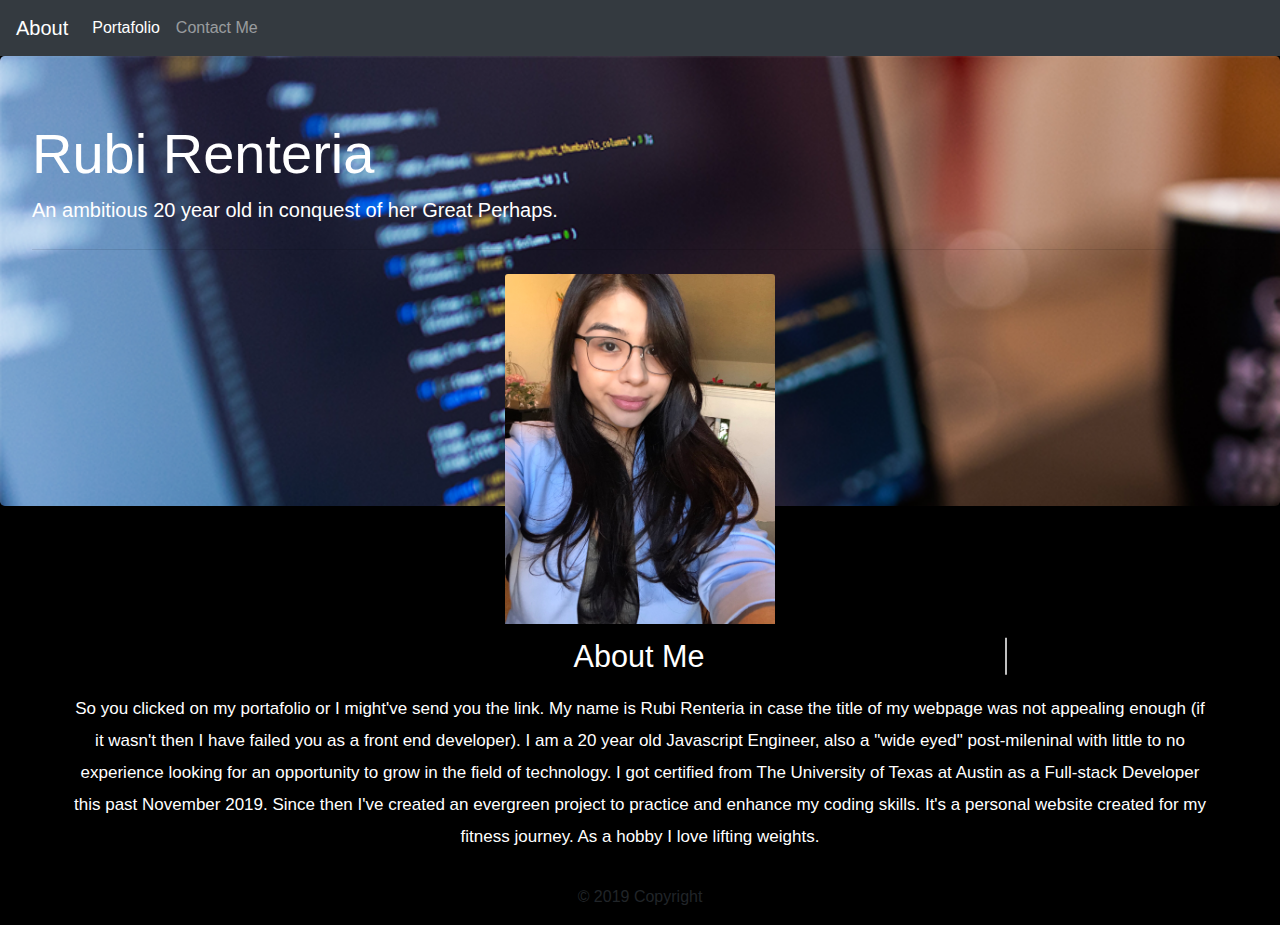
<file: index.html>
<!DOCTYPE html>
<html lang="en">

<head>
  <meta charset="UTF-8">
  <meta name="viewport" content="width=device-width, initial-scale=1.0">
  <meta http-equiv="X-UA-Compatible" content="ie=edge">
  <title>Document</title>
  <link rel="stylesheet" href="https://stackpath.bootstrapcdn.com/bootstrap/4.3.1/css/bootstrap.min.css"
    integrity="sha384-ggOyR0iXCbMQv3Xipma34MD+dH/1fQ784/j6cY/iJTQUOhcWr7x9JvoRxT2MZw1T" crossorigin="anonymous">
  <script src="https://stackpath.bootstrapcdn.com/bootstrap/4.3.1/js/bootstrap.min.js"
    integrity="sha384-JjSmVgyd0p3pXB1rRibZUAYoIIy6OrQ6VrjIEaFf/nJGzIxFDsf4x0xIM+B07jRM"
    crossorigin="anonymous"></script>
  <link rel="stylesheet" type="text/css" href="index.css">
</head>

<body>

  <nav class="navbar navbar-expand-lg navbar-dark bg-dark">
    <button class="navbar-toggler" type="button" data-toggle="collapse" data-target="#navbarTogglerDemo01"
      aria-controls="navbarTogglerDemo01" aria-expanded="false" aria-label="Toggle navigation">
      <span class="navbar-toggler-icon"></span>
    </button>
    <div class="collapse navbar-collapse" id="navbarTogglerDemo01">
      <a class="navbar-brand" href="#">About</a>
      <ul class="navbar-nav mr-auto mt-2 mt-lg-0">
        <li class="nav-item active">
          <a class="nav-link" href="projects.html">Portafolio <span class="sr-only">(current)</span></a>
        </li>
        <li class="nav-item">
          <a class="nav-link" href="contact.html">Contact Me</a>
        </li>
    </div>
  </nav>

  <div class="jumbotron">
    <h1 class="display-4">Rubi Renteria</h1>
    <p class="lead">An ambitious 20 year old in conquest of her Great Perhaps.</p>
    <hr class="my-4">

    <img class="card-img-top" src="images\IMG_3752.jpg" alt="Card image cap">

   
    </p>
  </div>
  </div>


  <div class="container">
    <div class="row">
      <h1 class="line-1 anim-typewriter"> About Me</h1>

      <p style="text-align: center">
        So you clicked on my portafolio or I might've send you the link.
        My name is Rubi Renteria in case the title of my webpage was not appealing enough (if it wasn't then I have
        failed you as a front end developer).
        I am a 20 year old Javascript Engineer, also a "wide eyed" post-mileninal with little to no experience looking
        for an opportunity to grow in the field of technology.
        I got certified from The University of Texas at Austin as a Full-stack Developer this past November 2019. Since
        then I've created an evergreen project to practice and enhance my coding skills.
        It's a personal website created for my fitness journey. As a hobby I love lifting weights.

      </p>


    </div>
  </div>
  </div>
  </div>







  <footer id="footer" class="page-footer font-small blue">


    <div class="footer-copyright text-center py-3">© 2019 Copyright

    </div>


  </footer>

</body>

</html>
</file>
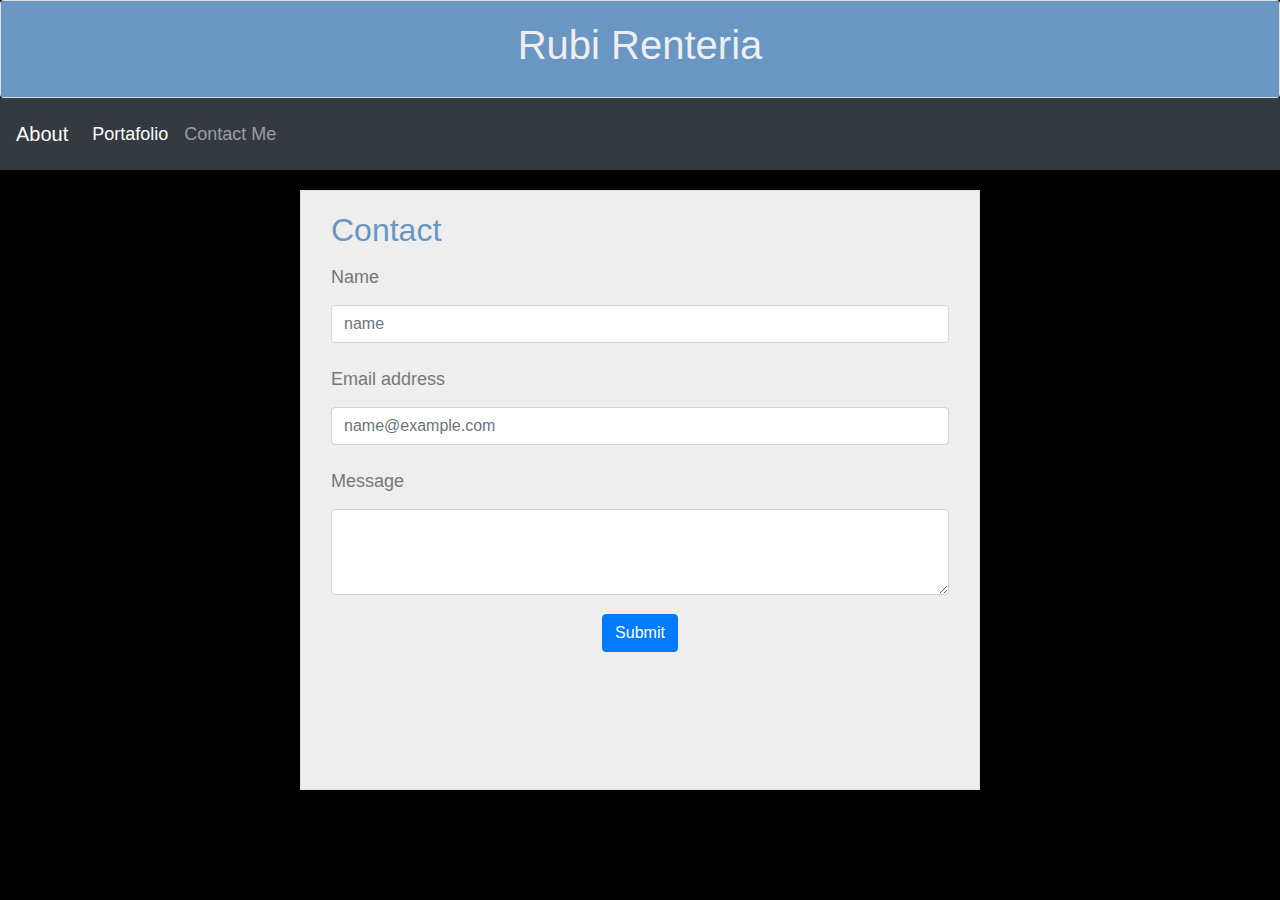
<file: contact.html>
<!DOCTYPE html><!DOCTYPE html>
<html lang="en">
<head>
    <meta charset="UTF-8">
    <meta name="viewport" content="width=device-width, initial-scale=1.0">
    <meta http-equiv="X-UA-Compatible" content="ie=edge">
    <title>Document</title>
    <link rel="stylesheet" href="https://stackpath.bootstrapcdn.com/bootstrap/4.3.1/css/bootstrap.min.css" integrity="sha384-ggOyR0iXCbMQv3Xipma34MD+dH/1fQ784/j6cY/iJTQUOhcWr7x9JvoRxT2MZw1T" crossorigin="anonymous">
    <script src="https://stackpath.bootstrapcdn.com/bootstrap/4.3.1/js/bootstrap.min.js" integrity="sha384-JjSmVgyd0p3pXB1rRibZUAYoIIy6OrQ6VrjIEaFf/nJGzIxFDsf4x0xIM+B07jRM" crossorigin="anonymous"></script>
    <link rel="stylesheet" type="text/css" href="css/contact.css">
</head>
<body>
        <div class="card">
                
                <div class="card-body" style="background: #6996c3">
                  <h1>Rubi Renteria</h1>
                </div>
            </div>
        
            <nav class="navbar navbar-expand-lg navbar-dark bg-dark">
              <button class="navbar-toggler" type="button" data-toggle="collapse" data-target="#navbarTogglerDemo01" aria-controls="navbarTogglerDemo01" aria-expanded="false" aria-label="Toggle navigation">
                <span class="navbar-toggler-icon"></span>
              </button>
              <div class="collapse navbar-collapse" id="navbarTogglerDemo01">
                <a class="navbar-brand" href="index.html">About</a>
                <ul class="navbar-nav mr-auto mt-2 mt-lg-0">
                  <li class="nav-item active">
                    <a class="nav-link" href="projects.html">Portafolio <span class="sr-only">(current)</span></a>
                  </li>
                  <li class="nav-item">
                    <a class="nav-link" href="contact.html">Contact Me</a>
                  </li>
              </div>
            </nav>
    
</body>
<div class="w3-container" id="w3">
        <h2>Contact</h2>
        <form>
                <div class="form-group">
                 <label for="exampleFormControlInput1">Name</label>
                 <input type="email" class="form-control" id="exampleFormControlInput1" placeholder="name">
                </div>
                <div class="form-group">
                  <label for="exampleFormControlInput1">Email address</label>
                  <input type="email" class="form-control" id="exampleFormControlInput1" placeholder="name@example.com">
                </div>
               
                <div class="form-group">
                  <label for="exampleFormControlTextarea1">Message</label>
                  <textarea class="form-control" id="exampleFormControlTextarea1" rows="3"></textarea>
                </div>
                <button type="submit" class="btn btn-primary">Submit</button>
              </form>

</div>
<body>
</html>
</file>
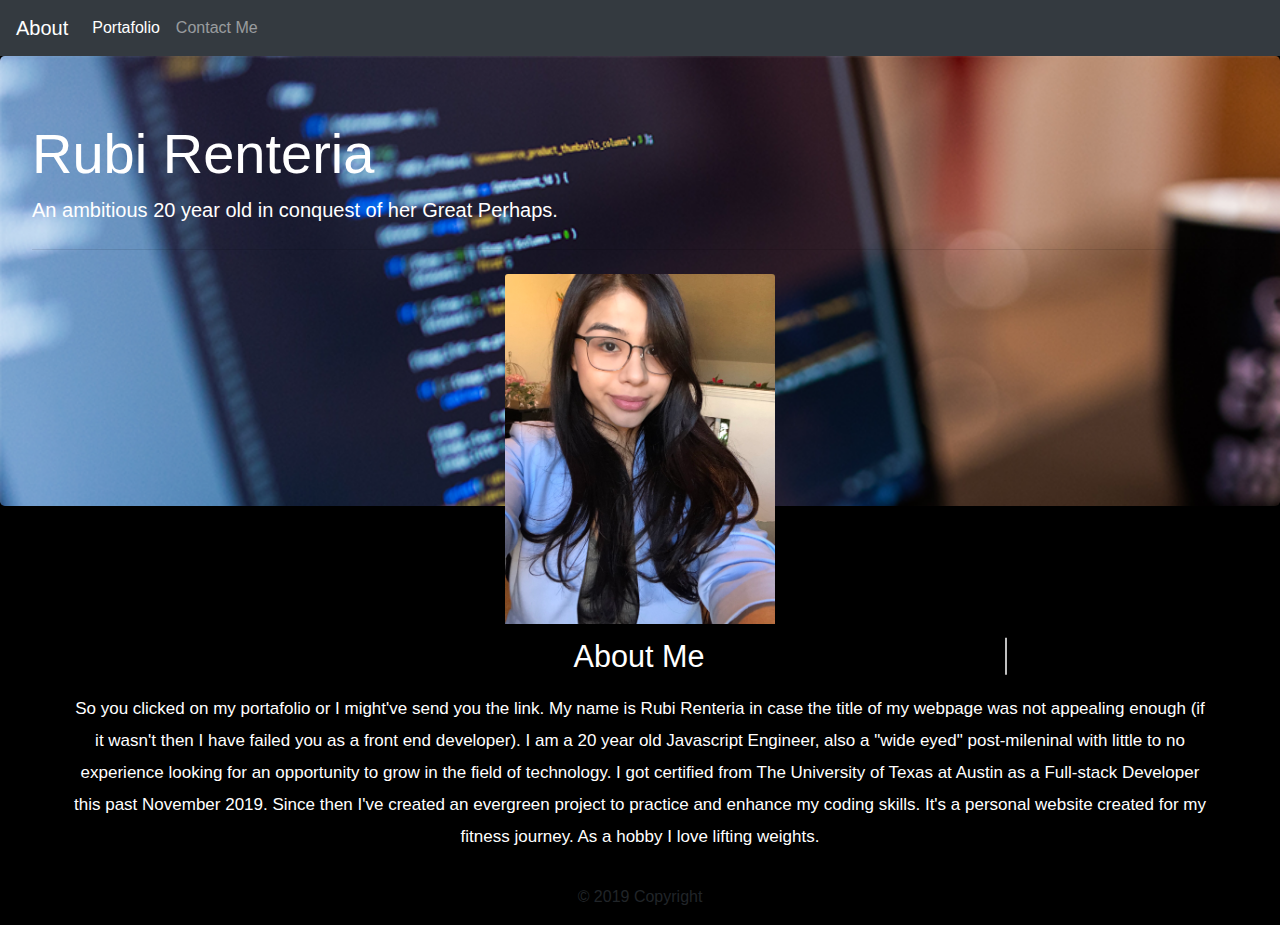
<file: main.html>
<!DOCTYPE html>
<html lang="en">

<head>
  <meta charset="UTF-8">
  <meta name="viewport" content="width=device-width, initial-scale=1.0">
  <meta http-equiv="X-UA-Compatible" content="ie=edge">
  <title>Document</title>
  <link rel="stylesheet" href="https://stackpath.bootstrapcdn.com/bootstrap/4.3.1/css/bootstrap.min.css"
    integrity="sha384-ggOyR0iXCbMQv3Xipma34MD+dH/1fQ784/j6cY/iJTQUOhcWr7x9JvoRxT2MZw1T" crossorigin="anonymous">
  <script src="https://stackpath.bootstrapcdn.com/bootstrap/4.3.1/js/bootstrap.min.js"
    integrity="sha384-JjSmVgyd0p3pXB1rRibZUAYoIIy6OrQ6VrjIEaFf/nJGzIxFDsf4x0xIM+B07jRM"
    crossorigin="anonymous"></script>
  <link rel="stylesheet" type="text/css" href="main.css">
</head>

<body>

  <nav class="navbar navbar-expand-lg navbar-dark bg-dark">
    <button class="navbar-toggler" type="button" data-toggle="collapse" data-target="#navbarTogglerDemo01"
      aria-controls="navbarTogglerDemo01" aria-expanded="false" aria-label="Toggle navigation">
      <span class="navbar-toggler-icon"></span>
    </button>
    <div class="collapse navbar-collapse" id="navbarTogglerDemo01">
      <a class="navbar-brand" href="#">About</a>
      <ul class="navbar-nav mr-auto mt-2 mt-lg-0">
        <li class="nav-item active">
          <a class="nav-link" href="projects.html">Portafolio <span class="sr-only">(current)</span></a>
        </li>
        <li class="nav-item">
          <a class="nav-link" href="contact.html">Contact Me</a>
        </li>
    </div>
  </nav>

  <div class="jumbotron">
    <h1 class="display-4">Rubi Renteria</h1>
    <p class="lead">An ambitious 20 year old in conquest of her Great Perhaps.</p>
    <hr class="my-4">

    <img class="card-img-top" src="images\IMG_3752.jpg" alt="Card image cap">

   
    </p>
  </div>
  </div>


  <div class="container">
    <div class="row">
      <h1 class="line-1 anim-typewriter"> About Me</h1>

      <p style="text-align: center">
        So you clicked on my portafolio or I might've send you the link.
        My name is Rubi Renteria in case the title of my webpage was not appealing enough (if it wasn't then I have
        failed you as a front end developer).
        I am a 20 year old Javascript Engineer, also a "wide eyed" post-mileninal with little to no experience looking
        for an opportunity to grow in the field of technology.
        I got certified from The University of Texas at Austin as a Full-stack Developer this past November 2019. Since
        then I've created an evergreen project to practice and enhance my coding skills.
        It's a personal website created for my fitness journey. As a hobby I love lifting weights.

      </p>


    </div>
  </div>
  </div>
  </div>







  <footer id="footer" class="page-footer font-small blue">


    <div class="footer-copyright text-center py-3">© 2019 Copyright

    </div>


  </footer>

</body>

</html>
</file>
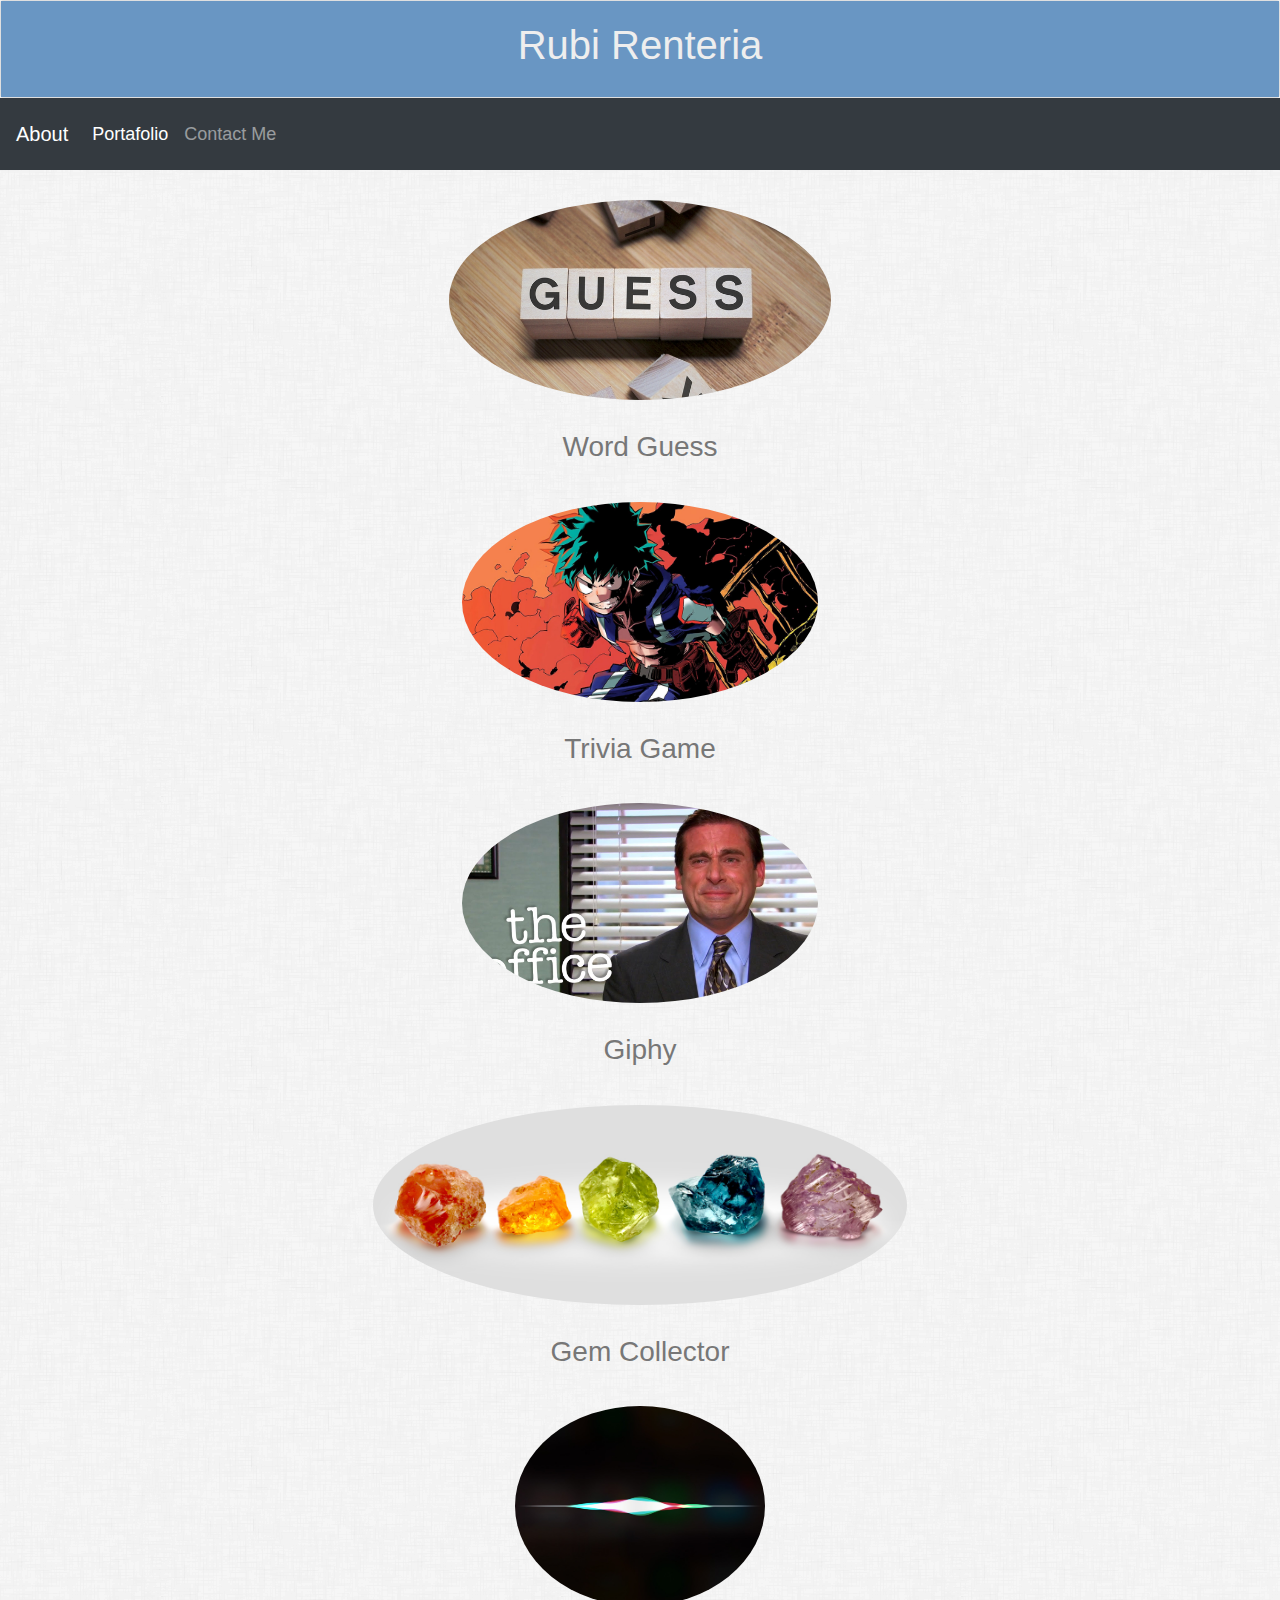
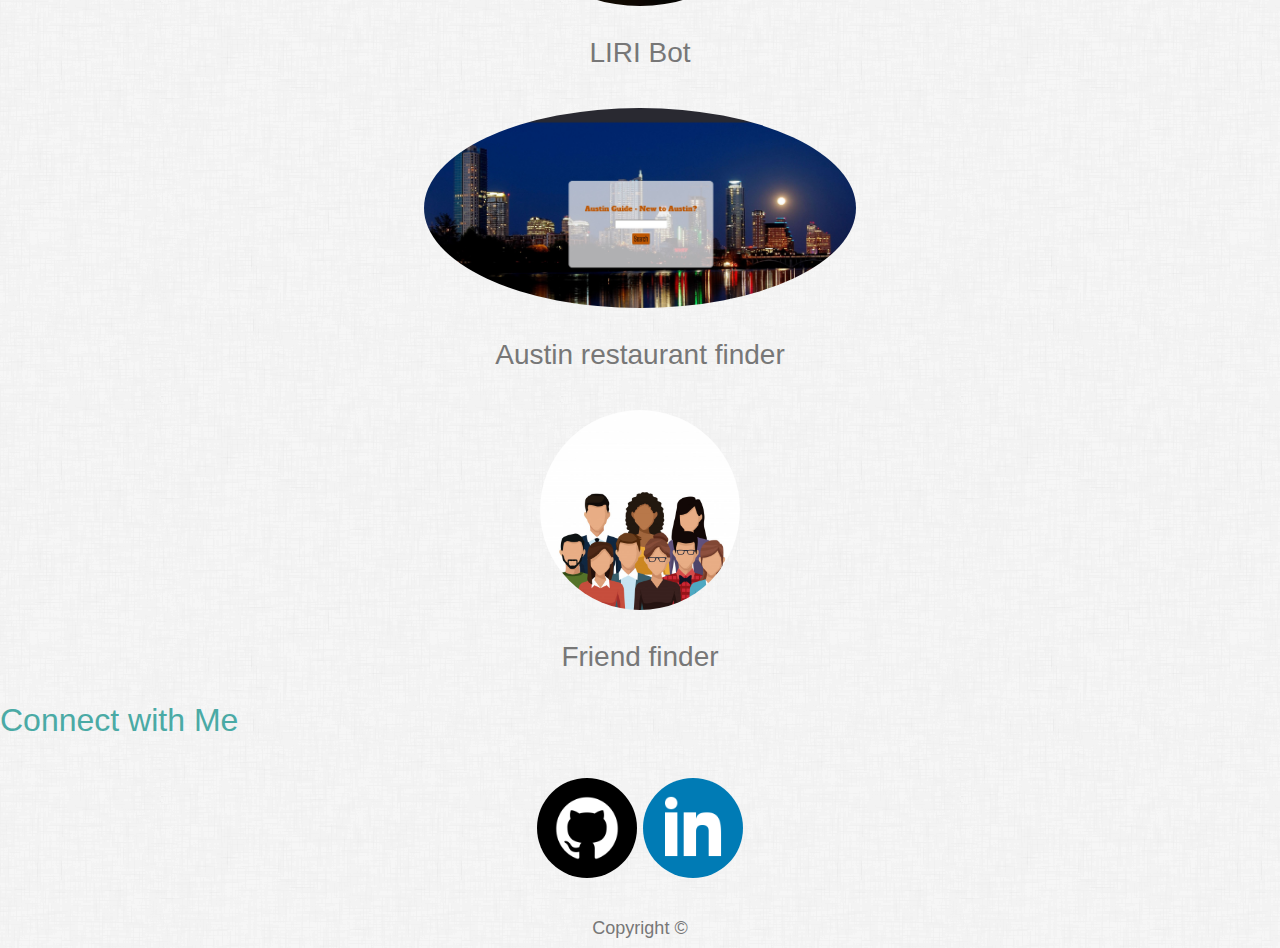
<file: portafolio.html>
<!DOCTYPE html><!DOCTYPE html>
<html lang="en">
<head>
    <meta charset="UTF-8">
    <meta name="viewport" content="width=device-width, initial-scale=1.0">
    <meta http-equiv="X-UA-Compatible" content="ie=edge">
    <title>Document</title>
    <link rel="stylesheet" href="https://stackpath.bootstrapcdn.com/bootstrap/4.3.1/css/bootstrap.min.css" integrity="sha384-ggOyR0iXCbMQv3Xipma34MD+dH/1fQ784/j6cY/iJTQUOhcWr7x9JvoRxT2MZw1T" crossorigin="anonymous">
    <script src="https://stackpath.bootstrapcdn.com/bootstrap/4.3.1/js/bootstrap.min.js" integrity="sha384-JjSmVgyd0p3pXB1rRibZUAYoIIy6OrQ6VrjIEaFf/nJGzIxFDsf4x0xIM+B07jRM" crossorigin="anonymous"></script>
    <link rel="stylesheet" type="text/css" href="style.css">
</head>
<body>
        <div class="card">
                
                <div class="card-body" style="background: #6996c3">
                  <h1>Rubi Renteria</h1>
                </div>
            </div>
        
            <nav class="navbar navbar-expand-lg navbar-dark bg-dark">
              <button class="navbar-toggler" type="button" data-toggle="collapse" data-target="#navbarTogglerDemo01" aria-controls="navbarTogglerDemo01" aria-expanded="false" aria-label="Toggle navigation">
                <span class="navbar-toggler-icon"></span>
              </button>
              <div class="collapse navbar-collapse" id="navbarTogglerDemo01">
                <a class="navbar-brand" href="index.html">About</a>
                <ul class="navbar-nav mr-auto mt-2 mt-lg-0">
                  <li class="nav-item active">
                    <a class="nav-link" href="portafolio.html">Portafolio <span class="sr-only">(current)</span></a>
                  </li>
                  <li class="nav-item">
                    <a class="nav-link" href="contact.html">Contact Me</a>
                  </li>
              </div>
            </nav>
                            <div class="work">
                              <a href="https://rrente43.github.io/Psychic-Game/."><img src="guess.jpg" height="200px" alt="Word Guess"></a>
                      
                              <h3>Word Guess</h3>
                            </div>
                            <div class="work">
                              <a href="https://rrente43.github.io/TriviaGame/"><img src="deku.jpg" height="200px" alt="Trivia Game"></a>
                      
                              <h3>Trivia Game</h3>
                            </div>
                            <div class="work">
                              <a href="https://rrente43.github.io/Giphy/"><img src="maxresdefault.jpg" height="200px" alt=""></a>
                      
                              <h3>Giphy</h3>
                            </div>
                            <div class="work">
                              <a href="https://rrente43.github.io/unit-4-game/"><img src="gems.jpg" height="200px" alt="Rutgers Info Widget"></a>
                      
                              <h3>Gem Collector</h3>
                            </div>
                            <div class="liri">
                              <a href="https://github.com/rrente43/LIRI"><img src="siri.jpg" height="200px" alt="Liri Bot"></a>
                      
                              <h3>LIRI Bot</h3>
                            </div>
                            <div class="liri">
                              <a href=" https://redededoo82.github.io/ProjectOne/."><img src="austinguide.JPG" height="200px" alt="restaurant finder"></a>
                      
                              <h3>Austin restaurant finder</h3>
                            </div>
                            <div class="liri">
                              <a href="https://getaccquainted.herokuapp.com"><img src="friendss.jpg" height="200px" alt="friend finder"></a>
                      
                              <h3>Friend finder</h3>
                            </div>
                            
                            
                      
                          </section>
                      
                        </div>
                        
                          <h2 style="align-content: center;">Connect with Me</h2>
                          
                          <a href="https://github.com/rrente43"><img height="100px" src="github.png" alt="GitHub"></a>
                          <a href="linkedin.com/in/rubi-renteria-371a51195"><img height="100px" src="linkedin.png" alt="LinkedIn"></a>
                          
                        
                      </div>
                    </div>
                      
                        <footer>
                          <div class="container">
                            Copyright &copy;
                          </div>
                        </footer>
                      
    
</body>
</file>
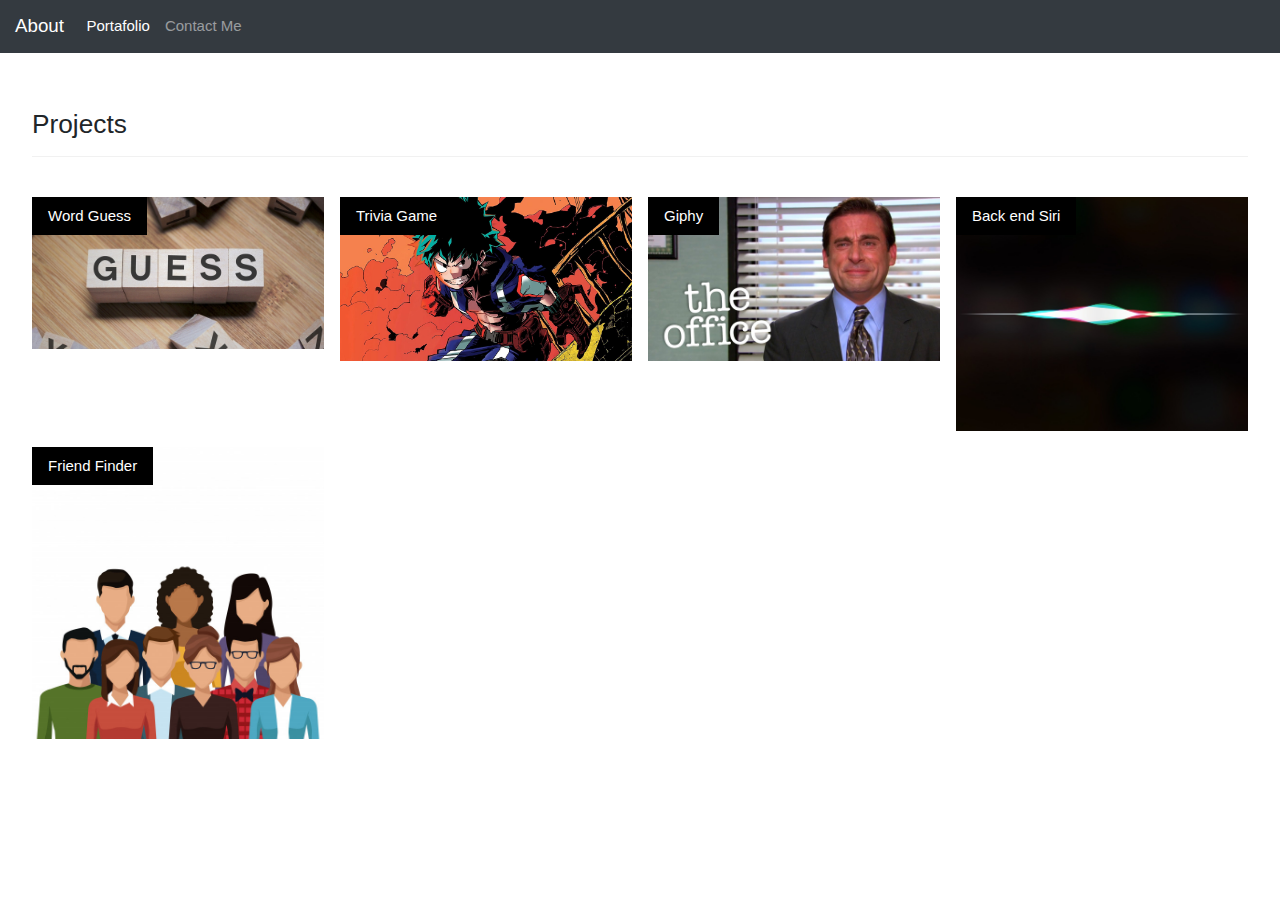
<file: projects.html>
<!DOCTYPE html>
<html lang="en">

<head>
    <meta charset="UTF-8">
    <meta name="viewport" content="width=device-width, initial-scale=1.0">
    <meta http-equiv="X-UA-Compatible" content="ie=edge">
    <link rel="stylesheet" href="https://www.w3schools.com/w3css/4/w3.css">
    <link rel="stylesheet" href="https://stackpath.bootstrapcdn.com/bootstrap/4.3.1/css/bootstrap.min.css"
        integrity="sha384-ggOyR0iXCbMQv3Xipma34MD+dH/1fQ784/j6cY/iJTQUOhcWr7x9JvoRxT2MZw1T" crossorigin="anonymous">
    <script src="https://stackpath.bootstrapcdn.com/bootstrap/4.3.1/js/bootstrap.min.js"
        integrity="sha384-JjSmVgyd0p3pXB1rRibZUAYoIIy6OrQ6VrjIEaFf/nJGzIxFDsf4x0xIM+B07jRM"
        crossorigin="anonymous"></script>

    <title>Document</title>
</head>

<body>
    <nav class="navbar navbar-expand-lg navbar-dark bg-dark">
        <button class="navbar-toggler" type="button" data-toggle="collapse" data-target="#navbarTogglerDemo01"
            aria-controls="navbarTogglerDemo01" aria-expanded="false" aria-label="Toggle navigation">
            <span class="navbar-toggler-icon"></span>
        </button>
        <div class="collapse navbar-collapse" id="navbarTogglerDemo01">
            <a class="navbar-brand" href="index.html">About</a>
            <ul class="navbar-nav mr-auto mt-2 mt-lg-0">
                <li class="nav-item active">
                    <a class="nav-link" href="portafolio.html">Portafolio <span class="sr-only">(current)</span></a>
                </li>
                <li class="nav-item">
                    <a class="nav-link" href="contact.html">Contact Me</a>
                </li>
        </div>
    </nav>

    <div class="w3-content w3-padding" style="max-width:1564px">
        <div class="w3-container w3-padding-32" id="projects">
            <h3 class="w3-border-bottom w3-border-light-grey w3-padding-16">Projects</h3>
        </div>

        <div class="w3-row-padding">
            <div class="w3-col l3 m6 w3-margin-bottom">
                <div class="w3-display-container">
                    <div class="w3-display-topleft w3-black w3-padding">Word Guess</div>
                    <a href="https://rrente43.github.io/Psychic-Game/."><img src="images/guess.jpg" alt="House" style="width:100%"></a>
                </div>
            </div>
            <div class="w3-col l3 m6 w3-margin-bottom">
                <div class="w3-display-container">
                    <div class="w3-display-topleft w3-black w3-padding">Trivia Game</div>
                    <a href="https://rrente43.github.io/TriviaGame/"><img src="images/deku.jpg" alt="House" style="width:100%"></a>
                </div>
            </div>
            <div class="w3-col l3 m6 w3-margin-bottom">
                <div class="w3-display-container">
                    <div class="w3-display-topleft w3-black w3-padding">Giphy</div>
                    <a href="https://rrente43.github.io/unit-4-game/"><img src="images/maxresdefault.jpg" alt="House" style="width:100%"></a>
                </div>
            </div>
            
            <div class="w3-col l3 m6 w3-margin-bottom">
                <div class="w3-display-container">
                    <div class="w3-display-topleft w3-black w3-padding">Back end Siri</div>
                    <a href="https://github.com/rrente43/LIRI"><img src="images/siri.jpg" alt="House" style="width:100%"></a>
                </div>
            </div>
            <div class="w3-col l3 m6 w3-margin-bottom">
                <div class="w3-display-container">
                    <div class="w3-display-topleft w3-black w3-padding">Friend Finder</div>
                    <a href="https://getaccquainted.herokuapp.com"><img src="images/friendss.jpg" alt="House" style="width:100%"></a>
                </div>
            </div>
        </div>




</body>

</html>
</file>
<file: index.css>
body{
    background: black;
}
/* 
.jumbotron{

    background-image: url("images/coding.png");
    background-size: cover;
    align-content: center;
    max-height: 450px;

} */
.jumbotron {
    background-image: url(coding.png);
    background-size: cover;
    color: white;
    align-content: center;
    max-height: 450px;
}
.card-img-top{
    display: block;
    margin-left: auto;
    margin-right: auto;
    height: 350px;
    width: auto;
    margin-bottom: 20px;
    

}
.container{
    margin-top: 150px;
    color: white;
    line-height: 2rem;
    font-size: 17px;
    font-family: -apple-system,BlinkMacSystemFont,"Segoe UI",Roboto,"Helvetica Neue",Arial,"Noto Sans",sans-serif,"Apple Color Emoji","Segoe UI Emoji","Segoe UI Symbol","Noto Color Emoji";

}
html {
    scroll-behavior: smooth;
  }
h1{
    font-size: 2.5rem;
    font-weight: 300;
    line-height: 1.2;
}
  
  #section1 {
    height: 600px;
    background-color: pink;
  }
  
  #section2 {
    height: 600px;
    background-color: black;
  }

  /* annimation */
  .line-1{
    position: relative;
    top: 50%;  
    width: 24em;
    margin: 0 auto;
    border-right: 2px solid rgba(255,255,255,.75);
    font-size: 180%;
    text-align: center;
    white-space: nowrap;
    overflow: hidden;
    transform: translateY(-50%);    
}
  .anim-typewriter{
    animation: typewriter 4s steps(44) 1s 1 normal both,
               blinkTextCursor 500ms steps(44) infinite normal;
  }
  @keyframes typewriter{
    from{width: 0;}
    to{width: 24em;}
  }
  @keyframes blinkTextCursor{
    from{border-right-color: rgba(255,255,255,.75);}
    to{border-right-color: transparent;}
  }
</file>
<file: css/contact.css>
.card { color: #eeeeee;
    text-align: center
    

}
body {
background-color: black;
text-align: center;
font-family: -apple-system,BlinkMacSystemFont,"Segoe UI",Roboto,"Helvetica Neue",Arial,"Noto Sans",sans-serif,"Apple Color Emoji","Segoe UI Emoji","Segoe UI Symbol","Noto Color Emoji";
font-size: 18px;
line-height: 40px;
color: #777;
}
.maincontainer {
            border-style: solid;
             }

img{margin-bottom: 30px;
margin-top: 30px;
    border-radius: 50%;
 

}
#card2{
color: #6996c3;
-ms-layout-grid-line: 10px;
background: #eeeeee


}
.w3-container{ 
text-align: center;
background: #eeeeee;
margin-left: 300px;
margin-right: 300px;
padding-left: 30px;
padding-right: 30px;
border: 1px solid #ddd;


}

.form-group{text-align-last: left}

#w3{ height: 600px;
margin-top: 20px
}
h2{text-align: left;
padding-top: 20px
;
font-family: -apple-system,BlinkMacSystemFont,"Segoe UI",Roboto,"Helvetica Neue",Arial,"Noto Sans",sans-serif,"Apple Color Emoji","Segoe UI Emoji","Segoe UI Symbol","Noto Color Emoji";
color:#6996c3}

h1{
    font-size: 2.5rem;
    font-weight: 300;
    line-height: 1.2;
}
</file>
<file: main.css>
body{
    background: black;
}
/* 
.jumbotron{

    background-image: url("images/coding.png");
    background-size: cover;
    align-content: center;
    max-height: 450px;

} */
.jumbotron {
    background-image: url(coding.png);
    background-size: cover;
    color: white;
    align-content: center;
    max-height: 450px;
}
.card-img-top{
    display: block;
    margin-left: auto;
    margin-right: auto;
    height: 350px;
    width: auto;
    margin-bottom: 20px;
    

}
.container{
    margin-top: 150px;
    color: white;
    line-height: 2rem;
    font-size: 17px;
    font-family: -apple-system,BlinkMacSystemFont,"Segoe UI",Roboto,"Helvetica Neue",Arial,"Noto Sans",sans-serif,"Apple Color Emoji","Segoe UI Emoji","Segoe UI Symbol","Noto Color Emoji";

}
html {
    scroll-behavior: smooth;
  }
h1{
    font-size: 2.5rem;
    font-weight: 300;
    line-height: 1.2;
}
  
  #section1 {
    height: 600px;
    background-color: pink;
  }
  
  #section2 {
    height: 600px;
    background-color: black;
  }

  /* annimation */
  .line-1{
    position: relative;
    top: 50%;  
    width: 24em;
    margin: 0 auto;
    border-right: 2px solid rgba(255,255,255,.75);
    font-size: 180%;
    text-align: center;
    white-space: nowrap;
    overflow: hidden;
    transform: translateY(-50%);    
}
  .anim-typewriter{
    animation: typewriter 4s steps(44) 1s 1 normal both,
               blinkTextCursor 500ms steps(44) infinite normal;
  }
  @keyframes typewriter{
    from{width: 0;}
    to{width: 24em;}
  }
  @keyframes blinkTextCursor{
    from{border-right-color: rgba(255,255,255,.75);}
    to{border-right-color: transparent;}
  }
</file>
<file: style.css>
.card { color: #eeeeee;
        text-align: center

}
body {
    background-image: url("dust_scratches.png");
    text-align: center;
    font-family: Arial, "Helvetica Neue", Helvetica, sans-serif;
    font-size: 18px;
    line-height: 40px;
    color: #777;
}
.maincontainer {
                border-style: solid;
                 }

img{margin-bottom: 30px;
    margin-top: 30px;
        border-radius: 50%;
     
    
}
#card2{
    color: #4aaaa5;
    -ms-layout-grid-line: 10px;
    background: #eeeeee

    
}
.w3-container{ 
    text-align: center;
    background: #eeeeee;
    margin-left: 300px;
    margin-right: 300px;
    padding-left: 30px;
    padding-right: 30px;
    border: 1px solid #ddd;
   
}
#aboutme{
    text-align: left;
    display: block;
    height: 1px;
    border: 0;
    border-top: 1px solid #ccc;
    margin: 1em 0;
    padding: 3px;
    border-block-color: #eeeeee

    
    

}
.form-group{text-align-last: left}

#w3{ height: 600px;
margin-top: 20px
}
h2{text-align: left;
padding-top: 20px;
color: #4aaaa5}
</file>
